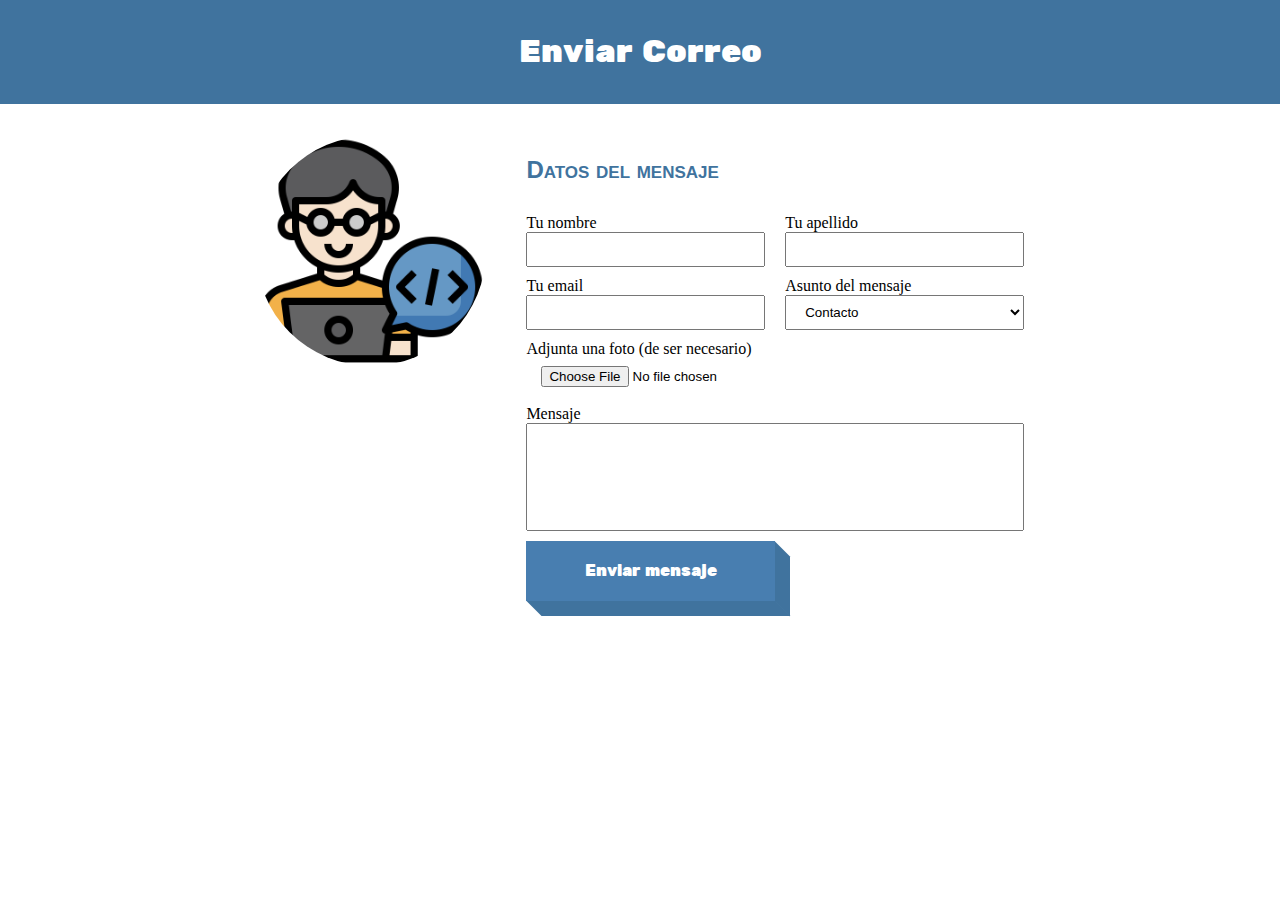
<file: index.html>
<!DOCTYPE html>
<html lang="en">
<head>
    <meta charset="UTF-8">
    <meta http-equiv="X-UA-Compatible" content="IE=edge">
    <meta name="viewport" content="width=device-width, initial-scale=1.0">
    <title>Enviar Correo</title>
    <link rel="stylesheet" href="button.css" />
    <link rel="stylesheet" href="estilos.css" />
</head>
<body>
    <h1>Enviar Correo</h1>
    <main>
        <img src="user.png" alt="Contacta a People" width="30%" />
        <form method="post" action="contact.php" enctype="multipart/form-data">
            <h2>Datos del mensaje</h2>
            <div>
                <span>Tu nombre</span>
                <input type="text" name="nombre" autocapitalize="words" autocomplete="off" />
            </div>
            <div>
                <span>Tu apellido</span>
                <input type="text" name="apellido" autocapitalize="words" autocomplete="off" />
            </div>

            <div>
                <span>Tu email</span>
                <input type="email" name="email" autocomplete="off" />
            </div>
            <div>
                <span>Asunto del mensaje</span>
                <select name="asunto">
                    <option>Contacto</option>
                    <option>Suscripción</option>
                    <option>Reclamo</option>
                </select>
            </div>
            <div class='large'>
                <span>Adjunta una foto (de ser necesario)</span>
                <input type="file" name="foto" accept="image/*" />
            </div>
            <div class='large'>
                <span>Mensaje</span>
                <textarea name="mensaje" rows="6" cols="80">
                </textarea>
            </div>
            <div class='large'>
                <button class='button' type="submit">Enviar mensaje</button>
            </div>
        </form>
    </main>
</body>
</html>
</file>
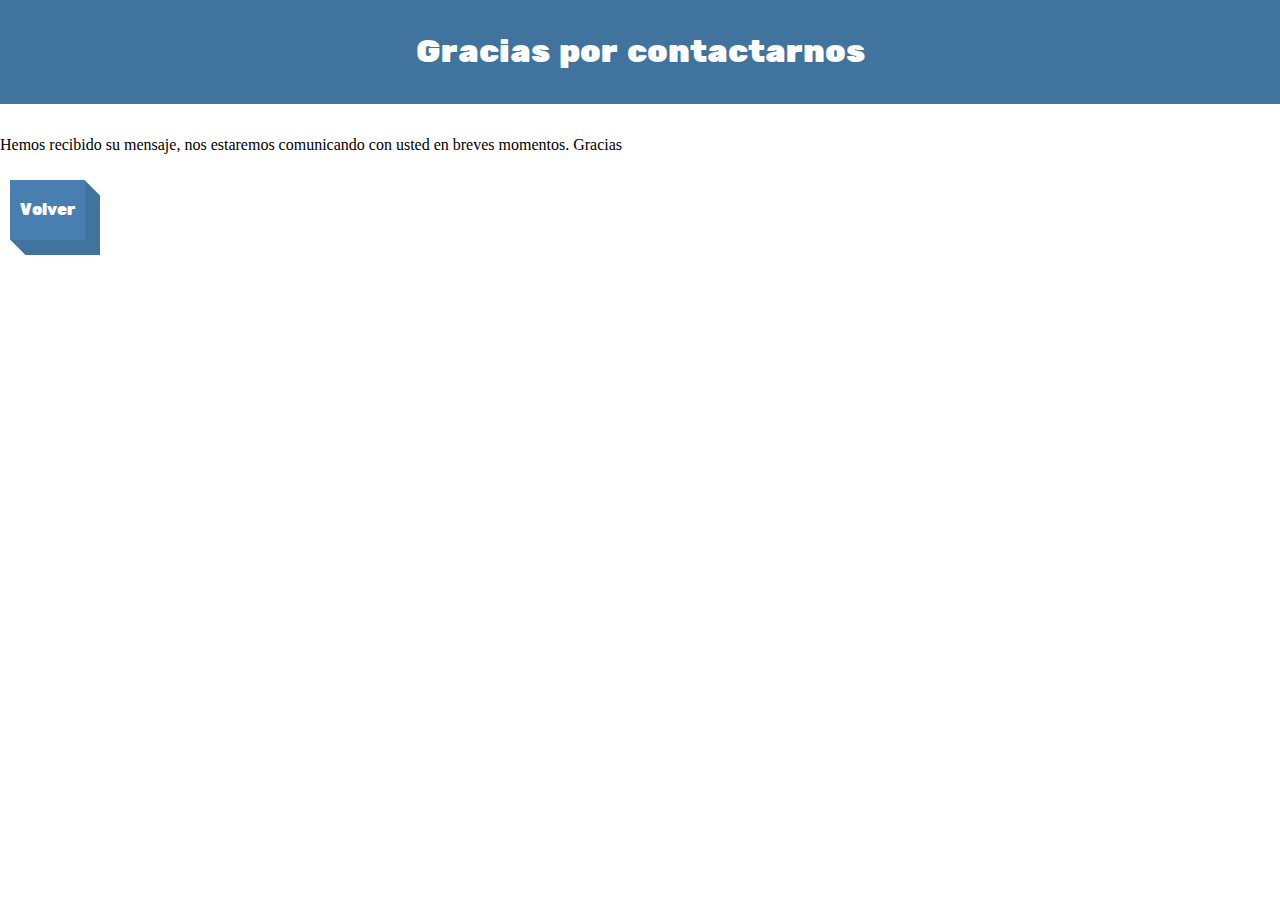
<file: gracias.html>
<!DOCTYPE html>
<html lang="en">
<head>
    <meta charset="UTF-8">
    <meta http-equiv="X-UA-Compatible" content="IE=edge">
    <meta name="viewport" content="width=device-width, initial-scale=1.0">
    <title>Preguntame lo que quieras</title>
    <link rel="stylesheet" href="button.css" />
    <link rel="stylesheet" href="estilos.css" />
</head>
<body>
    <h1>Gracias por contactarnos</h1>
    <p>Hemos recibido su mensaje, nos estaremos comunicando con usted en breves momentos. Gracias</p>
     <div class='large' style="padding: 10px; height: 35px;">                
                 <a class="button" href="index.html">Volver</a>       
            </div>
</body>
</file>
<file: button.css>
/*
Snippet de: https://codepen.io/rauldronca/pen/PzMgzp
Corregido por: Germi <3 =)
*/
@import 'https://fonts.googleapis.com/css?family=Rubik+One';

:root{
    --button-text-color: #fff;
    --button-front-color: #487eb0;
    --button-shadow-right-color: #40739e;
    --button-shadow-bottom-color: #40739e;
}

.button::after, .button::before {
  position: absolute;
  content: "";
  transition: all 0.5s;
}

.button {
  margin: 10px 0 0 10px;
  display: inline-block;
  padding: 20px 10px;
  color: var(--button-text-color);
  transform: translate(-10px, -10px);
  vertical-align: middle;
  font-family: "Rubik One", sans-serif;
  text-decoration: none;
  font-size: 1em;
  transition: all 0.25s;
  background-color: var( --button-front-color );
}
.button::before {
  bottom: -15px;
  height: 15px;
  width: 100%;
  left: 8px;
  transform: skewX(45deg);
  background-color: var( --button-shadow-bottom-color );
}
.button::after {
  right: -15px;
  height: 100%;
  width: 15px;
  bottom: -8px;
  transform: skewY(45deg);
  background-color: var(--button-shadow-right-color);
}
.button:active {
  margin-left: 20px;
  margin-top: 20px;
}
.button:active::before {
  bottom: -5px;
  height: 5px;
  left: 3px;
}
.button:active::after {
  right: -5px;
  width: 5px;
  bottom: -3px;
}
</file>
<file: estilos.css>
*{
    box-sizing: border-box;
}

body{
    margin: 0;
    padding: 0;
    --form-gap: 20px;
}

h1{
    margin: 0 0 1em;
    padding: 1em;
    background: #40739e;
    color: #fff;
    text-align: center;
    font: 32px "Rubik One", sans-serif;
}

h2{
    font-variant: small-caps;
    color: #40739e;
    font-family: 'Segoe UI', Tahoma, Geneva, Verdana, sans-serif;
}

main{
    display: flex;
    justify-content: space-between;
    padding: 0 10vw;
    width: 80%;
    margin: auto;
    gap: 40px;
    align-items: flex-start;
}
img{
    border-radius: 50%;
}

form{
    display: flex;
    flex-wrap: wrap;
    flex: 1;
    gap: 10px var( --form-gap ); 
}

form > div{
    width: calc( 50% - ( var(--form-gap) / 2 ) );
}

form > div.large,
form h2{
    width: 100%;
}

input,
select,
textarea{
    display: block;
    width: 100%;
    padding: 8px 15px;
    outline: none;
    resize: none;
}

button{
    background: #40739e;
    color: #fff;
    width: 50%;
    margin: auto;
    border: none;
    outline: none;
}
</file>
